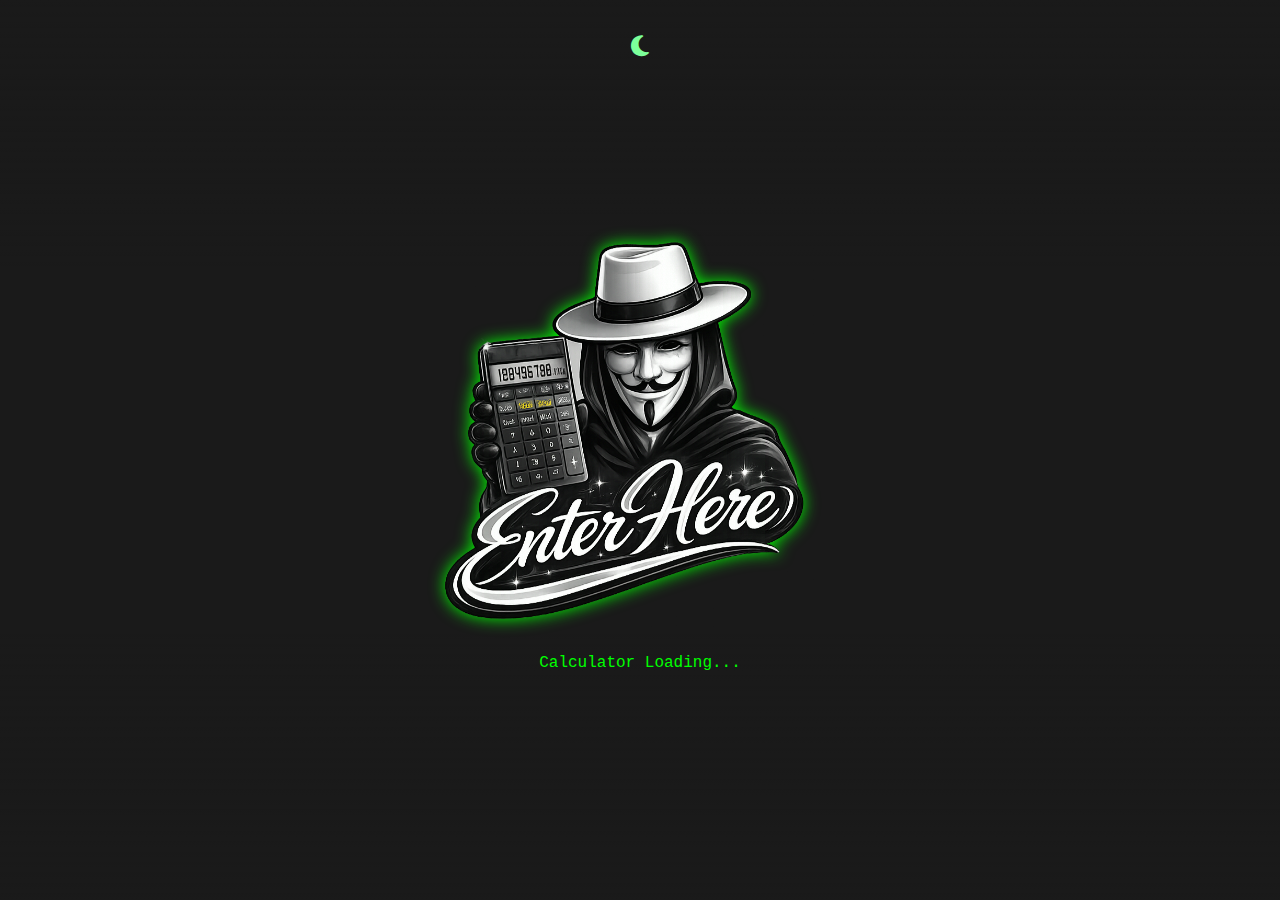
<file: index.html>
<!DOCTYPE html>
<html lang="en">
<head>
    <meta charset="UTF-8">
    <meta name="viewport" content="width=device-width, initial-scale=1.0">
    <link rel="stylesheet" href="splash.css">
    <link rel="stylesheet" href="https://cdnjs.cloudflare.com/ajax/libs/font-awesome/6.4.0/css/all.min.css">
    <title>Shift Calculator</title>
</head>
<body class="splash-page">
    
    <button id="themeToggleSplash" class="theme-toggle">
        <i class="fas fa-moon"></i>
    </button>
    
    <div class="binary-bg"></div>
    
    <div class="splash-content">
        <img src="images/enterhere.png" alt="Enter Here" class="splash-logo">
        <p class="enter-text">Calculator Loading...</p>
    </div>

    <script src="splash.js"></script>
</body>
</html>
</file>
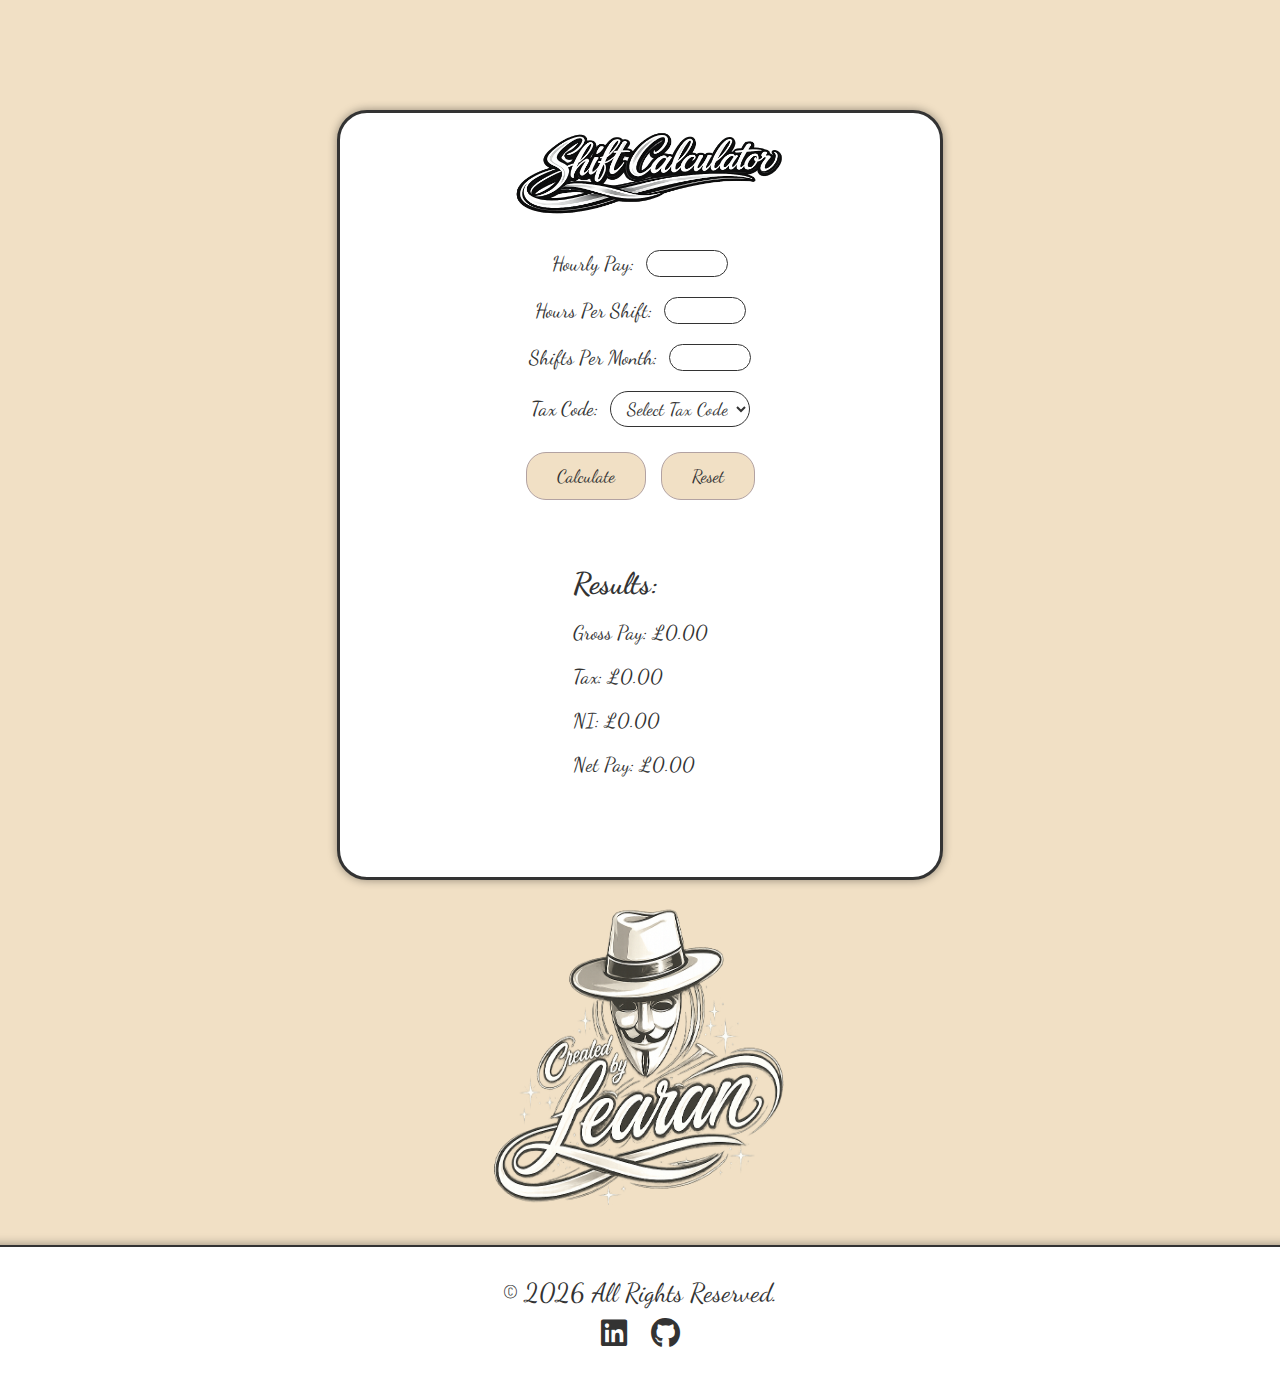
<file: calculator.html>
<!DOCTYPE html>
<html lang="en">
<head>
    <meta charset="UTF-8">
    <meta name="viewport" content="width=device-width, initial-scale=1.0">
    <link rel="preconnect" href="https://fonts.googleapis.com">
    <link rel="preconnect" href="https://fonts.gstatic.com" crossorigin>
    <link href="https://fonts.googleapis.com/css2?family=Dancing+Script:wght@400..700&family=Inter:ital,opsz,wght@0,14..32,100..900;1,14..32,100..900&family=Macondo&display=swap" rel="stylesheet">
    <link rel="stylesheet" href="styles.css">
    <link rel="stylesheet" href="https://cdnjs.cloudflare.com/ajax/libs/font-awesome/6.4.0/css/all.min.css">
    <title>Shift Calculator</title>
</head>
<body>

    
    
    <div id="calculator">
        
        <img src="images/title.png" alt="Shift Calculator Title" id="title-image">
        
        <div class="form-group">
            <label for="hourlyPay">Hourly Pay:</label>
            <input type="number" id="hourlyPay">
        </div>

        <div class="form-group">
            <label for="hoursPerShift">Hours Per Shift:</label>
            <input type="number" id="hoursPerShift">
        </div>

        <div class="form-group">
            <label for="shiftsPerMonth">Shifts Per Month:</label>
            <input type="number" id="shiftsPerMonth">
        </div>

        <div class="form-group">
            <label for="taxCode">Tax Code:</label>
            <select id="taxCode">
                <option value="">Select Tax Code</option>
                <option value="1257L">1257L (standard)</option>
                <option value="1263L">1263L</option>
                <option value="BR">BR (basic rate)</option>
            </select>
        </div>

        <div class="button-group">
            <button id="calculateBtn">Calculate</button>
            <button id="resetBtn">Reset</button>
        </div>

        <div id="result">
            <h2>Results:</h2>
            <p id="grossPay">Gross Pay: £0.00</p>
            <p id="taxAmount">Tax: £0.00</p>
            <p id="niAmount">NI: £0.00 </p>
            <p id="netPay">Net Pay: £0.00</p>
        </div>
    </div>

    <div id="logo-container">
        <img src="images/logo.png" alt="Logo with white hat anonymous mask" id="logo">
    </div>
<footer id="footer">
    <p class="footer-text">&copy; 2026 All Rights Reserved.</p>
    <div class="footer-icons">
        <a href="https://www.linkedin.com/in/learan-canning" target="_blank">
            <i class="fab fa-linkedin"></i>
        </a>
        <a href="https://www.github.com/Learan-Canning/" target="_blank">
            <i class="fab fa-github"></i>
        </a>
    </div>
</footer>
<script src="scripts.js"></script>
</body>
</html>
</file>
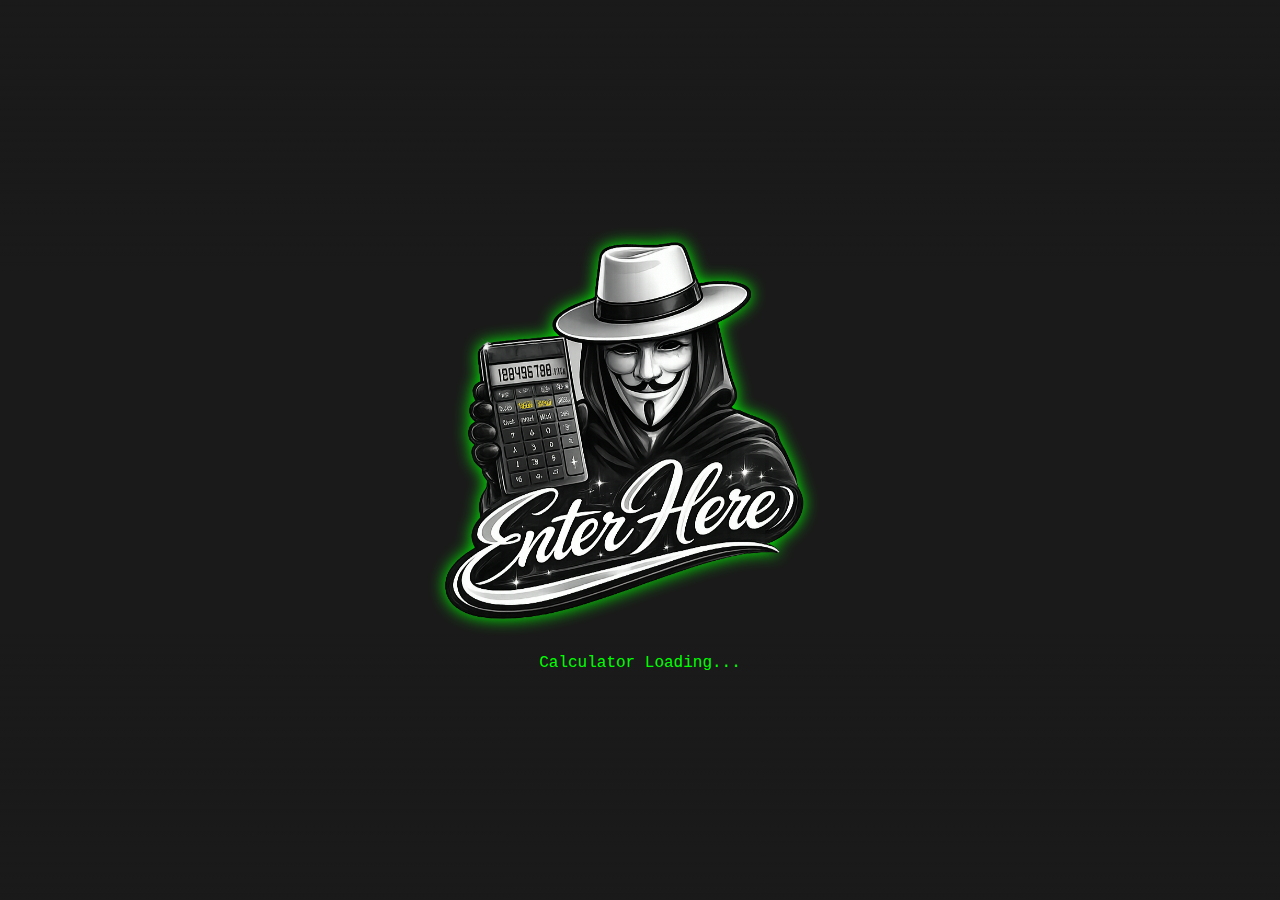
<file: splash.html>
<!DOCTYPE html>
<html lang="en">
<head>
    <meta charset="UTF-8">
    <meta name="viewport" content="width=device-width, initial-scale=1.0">
    <link rel="stylesheet" href="splash.css">
    <title>Shift Calculator</title>
</head>
<body class="splash-page">
    
    <div class="binary-bg"></div>
    
    <div class="splash-content">
        <img src="images/enterhere.png" alt="Enter Here" class="splash-logo">
        <p class="enter-text">Calculator Loading...</p>
    </div>

    <script src="splash.js"></script>
</body>
</html>
</file>
<file: splash.css>
/* ====================================================================== */
/* GLOBAL & DARK MODE BASE STYLES (DEFAULT) */
/* ====================================================================== */

* {
    margin: 0;
    padding: 0;
    box-sizing: border-box;
}

body.splash-page {
    background-color: #1a1a1a;
    color: #00ff00;
    font-family: 'Courier New', monospace;
    width: 100%;
    height: 100vh;
    display: flex;
    justify-content: center;
    align-items: center;
    overflow: hidden;
    position: relative;
}

/* ====================================================================== */
/* DARK MODE - BINARY BACKGROUND ANIMATION */
/* ====================================================================== */

/* Full-screen binary background with scrolling animation */
.binary-bg {
    position: absolute;
    left: 0;
    top: 0;
    width: 100%;
    height: 100vh;
    color: #00ff00;
    font-size: 14px;
    line-height: 1.2;
    white-space: pre-wrap;
    overflow: hidden;
    animation: scrollUp 20s linear infinite; /* continuous upward scroll */
    opacity: 0.3;
    display: flex;
    justify-content: center;
}

/* Fade effect at top - prevents harsh edge */
.binary-bg::before {
    content: '';
    position: absolute;
    top: 0;
    left: 0;
    right: 0;
    height: 30%;
    background: linear-gradient(to bottom, #1a1a1a, transparent);
    z-index: 1;
}

/* Fade effect at bottom - prevents harsh edge */
.binary-bg::after {
    content: '';
    position: absolute;
    bottom: 0;
    left: 0;
    right: 0;
    height: 30%;
    background: linear-gradient(to top, #1a1a1a, transparent);
    z-index: 1;
}

/* ====================================================================== */
/* DARK MODE - SPLASH CONTENT */
/* ====================================================================== */

/* Center splash content above binary background */
.splash-content {
    position: relative;
    z-index: 10;
    text-align: center;
    cursor: pointer;
}

/* Main splash logo with glow effect */
.splash-logo {
    width: 400px;
    height: 400px;
    filter: drop-shadow(0 0 8px #00ff00);
    animation: glow 2s ease-in-out infinite;
    margin-bottom: 20px;
}

/* Enter text with blink animation */
.enter-text {
    color: #00ff00;
    font-family: 'Courier New', monospace;
    font-size: 16px;
    animation: blink 1.5s infinite;
}

/* ====================================================================== */
/* DARK MODE - THEME TOGGLE */
/* ====================================================================== */

.theme-toggle {
    position: absolute;
    top: 20px;
    left: 50%;
    transform: translateX(-50%);
    display: flex;
    align-items: center;
    justify-content: center;
    width: 52px;
    height: 52px;
    background-color: transparent;
    border: 2px solid transparent;
    border-radius: 50%;
    color: #7cff9a;
    font-size: 24px;
    cursor: pointer;
    z-index: 100;
    transition: color 0.2s ease, border-color 0.2s ease;
}

.theme-toggle:hover {
    color: #00ff00;
    border-color: #00ff00;
    box-shadow: 0 0 10px rgba(255, 255, 255, 0.5);
    border-radius: 50%;
}

/* ====================================================================== */
/* LIGHT MODE - BASE STYLES */
/* ====================================================================== */

body.splash-page.light-mode {
    background-color: #f5f5f5;
    color: #333;
}

/* Light mode binary background - muted appearance */
body.splash-page.light-mode .binary-bg {
    color: #333;
    opacity: 0.15;
}

body.splash-page.light-mode .binary-bg::before {
    background: linear-gradient(to bottom, #f5f5f5, transparent);
}

body.splash-page.light-mode .binary-bg::after {
    background: linear-gradient(to top, #f5f5f5, transparent);
}

/* Light mode splash content */
body.splash-page.light-mode .enter-text {
    color: #333;
}

/* Light mode theme toggle */
body.splash-page.light-mode .theme-toggle {
    color: #333;
}

body.splash-page.light-mode .theme-toggle:hover {
    border-color: #333;
}

/* ====================================================================== */
/* ANIMATIONS & KEYFRAMES */
/* ====================================================================== */

/* Binary background upward scroll animation */
@keyframes scrollUp {
    from {
        transform: translateY(100%);
    }
    to {
        transform: translateY(-100%);
    }
}

/* Glowing effect on splash logo */
@keyframes glow {
    0%, 100% {
        filter: drop-shadow(0 0 8px #00ff00);
    }
    50% {
        filter: drop-shadow(0 0 15px #00ff00);
    }
}

/* Blinking effect for enter text */
@keyframes blink {
    0%, 49%, 100% {
        opacity: 1;
    }
    50%, 99% {
        opacity: 0;
    }
}

/* ====================================================================== */
/* MOBILE RESPONSIVE (MAX-WIDTH: 768PX) */
/* ====================================================================== */

@media (max-width: 768px) {
    /* Reduce font size for binary on mobile */
    .binary-bg {
        font-size: 10px;
        line-height: 1;
    }
    
    /* Shrink splash logo for small screens */
    .splash-logo {
        width: 200px;
        height: 200px;
    }
    
    /* Adjust enter text size */
    .enter-text {
        font-size: 14px;
    }
}
</file>
<file: styles.css>
/* ====================================================================== */
/* LIGHT MODE - BASE STYLES & LAYOUT */
/* ====================================================================== */

body {
    font-family: 'Dancing Script', cursive; 
    font-size: 20px;
    color: #333;
    background-color: #f1e0c5;
    margin: 0;
    padding: 0;
    display: flex;
    flex-direction: column;
    justify-content: center;
    align-items: center;
    padding-top: 70px; /* space for theme toggle button */
}

h1 {
    margin-top: 0;
    margin-bottom: 30px;
}

h2 {
    margin: 0;
}

/* ====================================================================== */
/* LIGHT MODE - FORM ELEMENTS */
/* ====================================================================== */

.form-group {
    width: 100%;
    margin-bottom: 20px;
    display: flex;
    justify-content: center;
    align-items: center;
    gap: 12px;
}

.form-group label {
    text-align: left;
    color: #333;
}

/* Number inputs - rounded corners and text align right */
.form-group input[type="number"] {
    width: 70px;
    text-align: right;
    border: 1px solid #333;
    border-radius: 50px;
    padding: 5px;
    background-color: #fff;
    color: #333;
}

/* Select dropdown styling */
select {
    width: 140px;
    text-align: right;
    border: 1px solid #333;
    border-radius: 50px;
    padding: 5px;
    background-color: #fff;
    color: #333;
    font-family: 'Dancing Script', cursive;
    font-size: 18px;
    cursor: pointer;
    transition: background-color 0.3s;
}

select:hover {
    background-color: #e0d4b2;
}

select:focus {
    outline: none;
    box-shadow: 0 0 5px rgba(179, 162, 162, 0.5);
}

/* ====================================================================== */
/* LIGHT MODE - CALCULATOR CONTAINER */
/* ====================================================================== */

#calculator {
    max-width: 500px;
    width: 90%;
    background-color: #fff;
    border: 3px solid #333;
    padding: 50px;
    border-radius: 30px;
    box-shadow: 0 0 10px rgba(0, 0, 0, 0.398);
    margin-top: 40px;
    margin-bottom: 20px;
    display: flex;
    flex-direction: column;
    align-items: center;
}

#title-image {
    width: 400px;
    height: auto;
    margin-bottom: -70px;
    margin-top: -110px;
}

#result {
    margin-top: 60px;
    margin-bottom: 30px;
    color: #333;
}

/* ====================================================================== */
/* LIGHT MODE - BUTTONS */
/* ====================================================================== */

button {
    background-color: #f1e0c5;
    color: #333;
    border: 1px solid #b2a2a2;
    padding: 12px 30px;
    border-radius: 20px;
    font-family: 'Dancing Script', cursive;
    font-size: 18px;
    cursor: pointer;
    transition: 0.3s;
    margin: 5px;
}

button:hover {
    border: 1px solid #333;
    color: #333;
}

/* ====================================================================== */
/* LIGHT MODE - FOOTER & LOGO */
/* ====================================================================== */

#logo-container {
    display: flex;
    justify-content: center;
    margin-top: 5px;
    margin-bottom: 40px;
}

#logo {
    width: 300px;
    height: 300px;
}

#footer {
    display: flex;
    flex-direction: column;
    align-items: center;
    gap: 8px;
    margin-top: auto;
    padding: 30px;
    background-color: #ffffff;
    box-shadow: 0 0 10px rgba(0, 0, 0, 0.398);
    border-top: 2px solid #333;
    width: 100%;
    margin-bottom: 0;
}

.footer-icons {
    display: flex;
    justify-content: center;
    gap: 24px;
}

.footer-text {
    margin: 0;
    text-align: center;
    color: #333;
    font-size: 26px;
}

footer a {
    color: #333;
    font-size: 30px;
    text-decoration: none;
    transition: 0.3s;
}

footer a:hover {
    color: #b2a2a2;
}

footer p {
    color: #333;
    font-size: 26px;
}

/* ====================================================================== */
/* THEME TOGGLE BUTTON */
/* ====================================================================== */

.theme-toggle-calc {
    position: absolute;
    top: 20px;
    left: 50%;
    transform: translateX(-50%);
    display: flex;
    align-items: center;
    justify-content: center;
    width: 52px;
    height: 52px;
    background-color: transparent;
    border: 1px solid transparent;
    color: #333;
    font-size: 24px;
    cursor: pointer;
    z-index: 100;
    transition: color 0.2s ease, border-color 0.2s ease;
}

.theme-toggle-calc:hover {
    border-color: #333;
}




/* ====================================================================== */
/* DARK MODE - BASE STYLES */
/* ====================================================================== */

body.dark-mode {
    background-color: #1a1a1a;
    color: #00ff00;
}

/* ====================================================================== */
/* DARK MODE - CALCULATOR CONTAINER */
/* ====================================================================== */

body.dark-mode #calculator {
    background-color: #393939a9;
    border-color: #00ff00;
    box-shadow: 0 0 15px rgba(0, 255, 0, 0.2);
}

/* ====================================================================== */
/* DARK MODE - FORM ELEMENTS */
/* ====================================================================== */

body.dark-mode .form-group input[type="number"],
body.dark-mode select {
    background-color: #1a1a1a;
    color: #00ff00;
    border-color: #00ff00;
}

body.dark-mode .form-group label {
    color: #00ff00;
}

/* ====================================================================== */
/* DARK MODE - BUTTONS & INTERACTION */
/* ====================================================================== */

body.dark-mode button {
    background-color: #00ff0000;
    color: #00ff00;
    border-color: #00ff0000;
}

body.dark-mode button:hover {
    border-color: #00ff00;
    box-shadow: 0 0 10px rgba(0, 255, 0, 0.5);
}

/* ====================================================================== */
/* DARK MODE - RESULTS & TEXT */
/* ====================================================================== */

body.dark-mode #result {
    color: #00ff00;
}

body.dark-mode #result h2 {
    color: #00ff00;
}

/* ====================================================================== */
/* DARK MODE - FOOTER */
/* ====================================================================== */

body.dark-mode #footer {
    background-color: #393939a9;
    border-top-color: #00ff00;
    box-shadow: 0 0 15px rgba(255, 255, 255, 0.2);
}

body.dark-mode .footer-text {
    color: #00ff00;
}

body.dark-mode footer a {
    color: #00ff00;
}

body.dark-mode footer a:hover {
    color: #00ff00;
    text-shadow: 0 0 10px rgba(0, 255, 0, 0.7);
}

/* Dark mode logo swap - shows dark-themed version */
body.dark-mode #logo {
    content: url('images/logodarkmode.png');
}

/* ====================================================================== */
/* DARK MODE - THEME TOGGLE ICON */
/* ====================================================================== */

body.dark-mode .theme-toggle-calc {
    color: #7cff9a;
}

body.dark-mode .theme-toggle-calc:hover {
    color: #00ff00;
    border-color: #00ff00;
}

/* ====================================================================== */
/* ANIMATIONS & KEYFRAMES */
/* ====================================================================== */

/* Binary background scroll animation - flows upward continuously */
@keyframes scrollUp {
    from {
        transform: translateY(100%);
    }
    to {
        transform: translateY(-100%);
    }
}

/* ====================================================================== */
/* MOBILE RESPONSIVE (MAX-WIDTH: 768PX) */
/* ====================================================================== */

@media (max-width: 768px) {
  /* Calculator container adjustments for smaller screens */
  #calculator {
    width: 85%;
    padding: 20px;
    margin-left: 15px;
    margin-right: 15px;
  }

  /* Result section spacing */
  #result {
    margin-top: 30px;
    margin-bottom: 10px;
  }

  /* Heading sizes */
  h1 {
    margin-bottom: 20px;
    font-size: 30px;
  }

  h2 {
    margin-top: 0;
    margin-bottom: 10px;
  }

  /* Button sizing for mobile */
  button {
    padding: 10px 20px;
    font-size: 16px;
  }

  /* Remove top padding on body for mobile */
  body {
        padding-top: 70px;
  }

  /* Logo sizing */
  #logo {
    width: 200px;
    height: 200px;
    margin-top: 5px;
  }

  /* Title image sizing */
  #title-image {
    width: 250px;
    height: auto;
    margin-bottom: -50px;
    margin-top: -55px;
  }

  /* Footer adjustments */
  #footer {
    gap: 8px;
    padding: 6px 10px;
  }

  #footer a {
    font-size: 16px;
  }

  #footer p {
    flex-basis: 100%;
    text-align: center;
    font-size: 14px;
    line-height: 1.2;
    margin: 0;
  }
}
</file>
